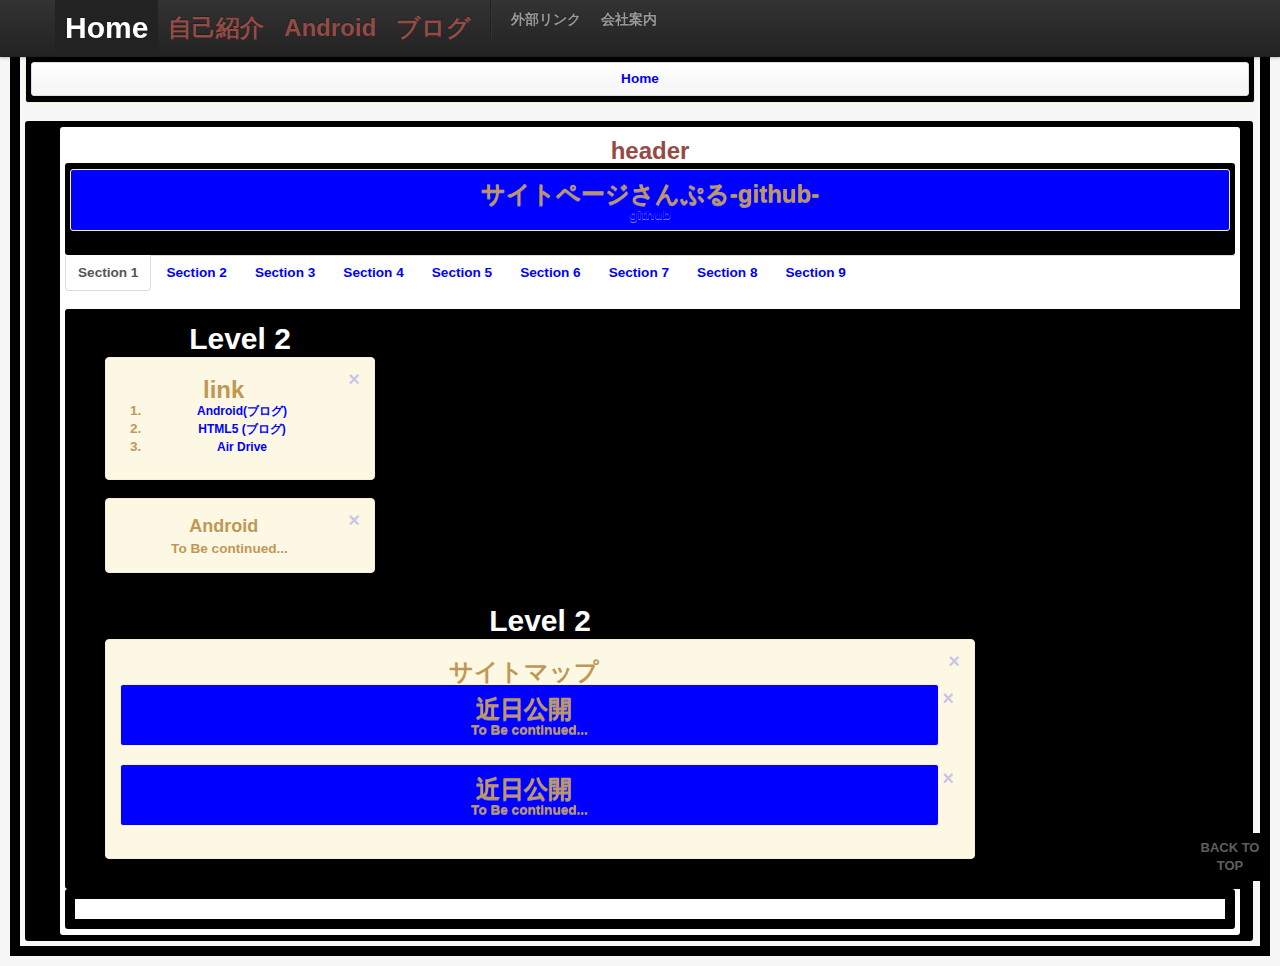
<file: index.html>
<!DOCTYPE html>
<html lang="ja">
<head>
		<meta name="viewport" content="width=device-width, initial-scale=1.0">
        <meta http-equiv="content-type" content="text/html;charset=UTF-8">
        <link rel="stylesheet"  type="text/css"  href="./bootstrap/css/bootstrap.css">
        <link rel="stylesheet"  type="text/css"  href="./bootstrap/css/bootstrap-responsive.css">
        <link rel="Stylesheet" href="./css/responsive.css">
        <link rel="stylesheet"  type="text/css"  href="./css/home.css">
        <link rel="stylesheet" type="text/css" href="./css/sample.css" id="mystyle">




<title>jackの館</title>

</head>
<body>
<header class="alert alert-block back">
   <h1>Level 1 of column header</h1>
    <ul class="breadcrumb">
  <li>
    <a href="active">Home</a>
  </li>
</ul>
	<div class="navbar navbar-fixed-top">
      <div class="navbar-inner">
        <div class="container">
          <button type="button" class="btn btn-navbar" data-toggle="collapse" data-target=".nav-collapse">
            <span class="icon-bar"></span>
            <span class="icon-bar"></span>
            <span class="icon-bar"></span>
          </button>
          <div class="nav-collapse collapse" style="height: 0px; ">
            <ul class="nav">
              <li class="active">
                <a href="./index.html"><h1>Home</h1></a>
              </li>
              <li class="">
                <a href="./#"><h2>自己紹介</h2></a>
              </li>
              <li class="">
                <a href="./#"><h2>Android</h2></a>
              </li>
              <li class="">
                <a href="http://jacklowpapa.blog.fc2.com/"><h2>ブログ</h2></a>
              </li>
              <li class="divider-vertical"></li>
              <li class="">
                <a href="./#">外部リンク</a>
              </li>
              <li class="">
                <a href="http://www.airdrive.jp/">会社案内</a>
              </li>
            </ul>
          </div>
        </div>
      </div>
    </div>
    </header>
    <div class="row-fluid container">
	<div class="span12 back container">
    <div class="span12 container backh"><h2>header</h2>
   <div class="tabbable tabs-below">
        <div class="tab-content">
          <div class="tab-pane back active" id="news01">
            <div class="alert alert-block backb">
	<article id="header">
               <h2 class="alert-heading">サイトページさんぷる-github-</h2>
                <a  href="https://github.com/jack-low/testHTML.git">github</a>
    </article>
             </div>
            </div>
          <div class="tab-pane backb" id="news02">
            <p>coming-soon</p>
          </div>
          <div class="tab-pane backr" id="news03">
            <p>coming-soon</p>
          </div>
          <div class="tab-pane back" id="news04">
            <p>coming-soon</p>
          </div>
          <div class="tab-pane backb" id="news05">
            <p>coming-soon</p>
          </div>
          <div class="tab-pane backr" id="news06">
            <p>coming-soon</p>
          </div>
          <div class="tab-pane back" id="news07">
            <p>coming-soon</p>
          </div>
          <div class="tab-pane backb" id="news08">
            <p>coming-soon</p>
          </div>
          <div class="tab-pane backr" id="news09">
            <div class="control-group">
            <label class="control-label" for="textarea">Textarea</label>
            <div class="controls">
              <textarea class="input-xlarge" id="textarea" rows="3" style="margin: 0px; height: 106px; width: 277px; "></textarea>
            </div>
          </div>
          </div>
          <ul class="nav nav-tabs">
          <li class="active"><a href="#news01" data-toggle="tab" style="">Section 1</a></li>
          <li class=""><a href="#news02" data-toggle="tab" style="">Section 2</a></li>
          <li class=""><a href="#news03" data-toggle="tab" style="">Section 3</a></li>
          <li class=""><a href="#news04" data-toggle="tab" style="">Section 4</a></li>
          <li class=""><a href="#news05" data-toggle="tab" style="">Section 5</a></li>
          <li class=""><a href="#news06" data-toggle="tab" style="">Section 6</a></li>
          <li class=""><a href="#news07" data-toggle="tab" style="">Section 7</a></li>
          <li class=""><a href="#news08" data-toggle="tab" style="">Section 8</a></li>
          <li class=""><a href="#news09" data-toggle="tab" style="">Section 9</a></li>
        </ul>
        </div>
    </div>
    <section id="innerbox">
    <div class="row-fluid back">
    <section id="sidemenu">
      <div class="span3 back">
      <h1>Level 2</h1>
      <div class="alert alert-block">
      <article id="linkbox">
  <a class="close" data-dismiss="alert" href="#">×</a>
  <h2 class="alert-heading">link</h2>
  <ol>
  <li><a href="http://jack3low.blog.fc2.com/"><h5>Android(ブログ)</h5></a></li>
  <li><a href="http://jacklowpapa.blog.fc2.com/"><h5>HTML5 (ブログ)</h5></a></li>
  <li><a href="http://www.airdrive.jp/"><h5>Air Drive</h5></a></li>
  </ol>
</article>
</div>
      <div class="alert alert-block">
<article id="Androidmenubox">
  <a class="close" data-dismiss="alert" href="#">×</a>
  <h3 class="alert-heading">Android</h3>
  To Be continued...
</article>
</div>
</div>
</section>
<section id="sitemap">
      <div class="span9 back">
      <h1>Level 2</h1>
<div class="alert alert-block">
      <article id="sitmapbox">
  <a class="close" data-dismiss="alert" href="#">×</a>
  <h2 class="alert-heading">サイトマップ</h2>
</article>
  <div class="alert alert-block backb">
  <article id="tools">
  <a class="close" data-dismiss="alert" href="#">×</a>
  <h2 class="alert-heading">近日公開</h2>
  To Be continued...
  </article>
  </div>
<div class="alert alert-block backb">
<article id="humorhome">
  <a class="close" data-dismiss="alert" href="#">×</a>
  <h2 class="alert-heading">近日公開</h2>
  To Be continued...
</article>
  </div>
</div>
      </div>
</section>
    </div>
    <p id="back-top" class="back">
    <a href="#page_top"><span></span>Back To Top</a>
</p>
  </section>
<footer class="subfooter backh">
<article id="innerfooter">
</article></footer>
  </div>
</div>
<script src="./js/jquery.min.js"></script>
<script src="./bootstrap/js/bootstrap.min.js"></script>
</div>
</body>
</html>
</file>
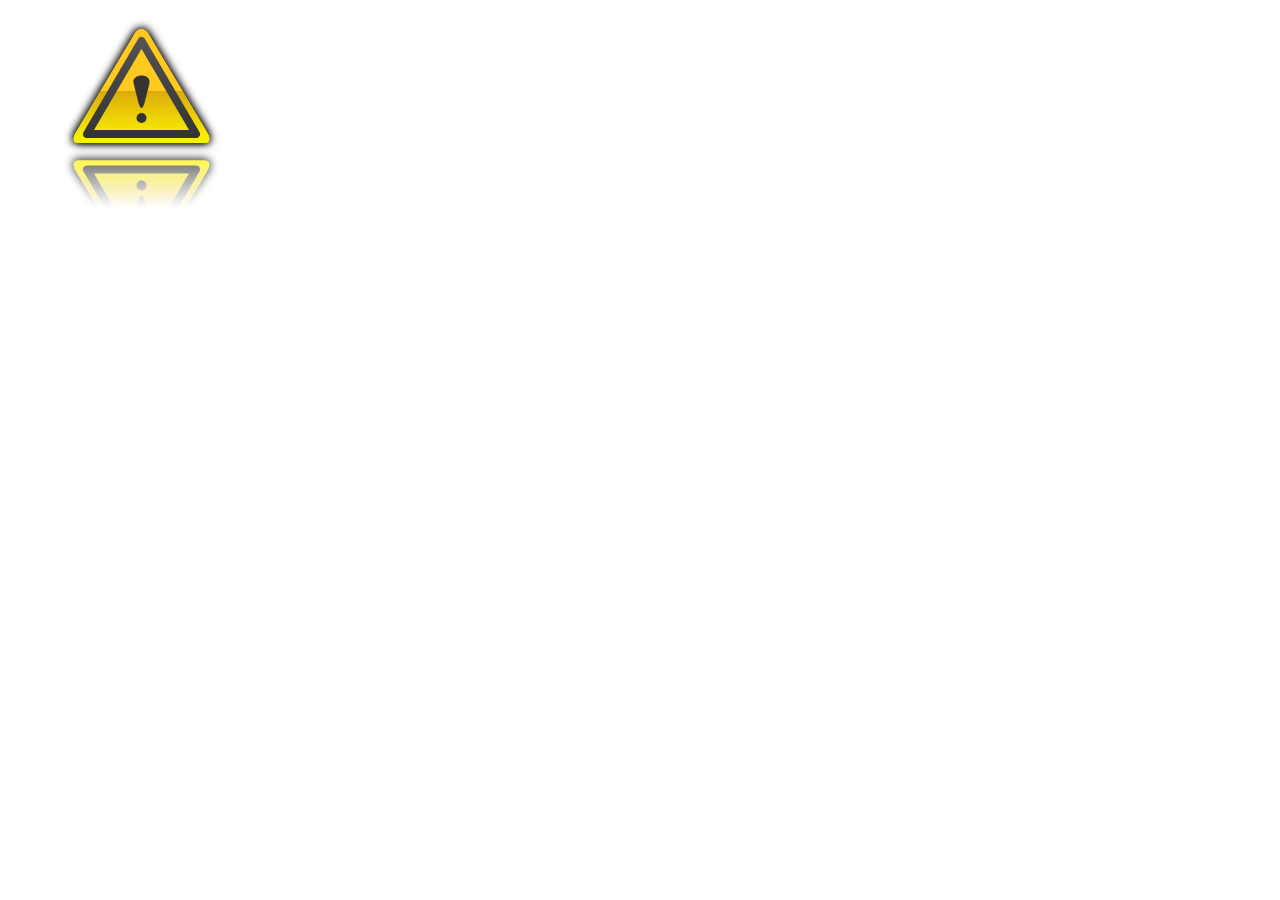
<file: crossBrowserExample/crossBrowserExample.html>
<!DOCTYPE html>
<html>
  <head>
    <title>HTML5 Cross-Browser Canvas Example</title>
    <!--[if IE]><script src="excanvas.js"></script><![endif]-->
    <script type="text/javascript" src="crossBrowserExample.js"></script>
  </head>
  <body>
    <div id="canvasCrossBrowserDiv"></div>
  </body>
</html>
</file>
<file: css/home.css>
/* �S�̓I�ȃ����N */

h2 {
height: 30px;
color: #954A45;

}

a:visited,
a:hover,
a:active { text-decoration: underline; }

a:link { color: #00F; }

a:visited { color: #00F; }

a:hover { color: #43B844; }

a:active { color: #43B844; }

.nav-pills > .active > a,
.nav-pills > .active > a:hover {
  color: #ffffff;
  background-color: #43B844;
}

.shadow {
  -webkit-box-shadow: 0 0 5px #777777;
  -moz-box-shadow: 0 0 5px #777777;
  box-shadow: 0 0 5px #777777;
}
body {
  font-size: 85%;
  text-align: center;
  font-family: "�q���M�m�p�S Pro W3", "Hiragino Kaku Gothic Pro", Osaka, "�l�r �o�S�V�b�N", "MS PGothic", sans-serif;
  margin-top: 10px;
  margin-left: 10px;
  margin-bottom: 10px;
  margin-right: 10px;
  border-left-width: 10px;
  padding-left: 5px;
  padding-right: 5px;
  padding-top: 5px;
  padding-bottom: 5px;
  border: 10px solid black;
background: #f7f7f7;
}

header {
  padding-top: 0px;
  padding-bottom: 20px;
}
header.back {
	padding-top: 0px;
}
footer {

	border: 10px solid black;
}
footer.backh {
	height: 50px
 background-color: #fff;
 padding: 10px 10px;
font-weight: bold;
-webkit-border-radius: 3px;
-moz-border-radius: 3px;
border-radius: 3px;
}

.back {
 background-color: #000;
 color: #fff;
 padding: 6px 5px;
font-weight: bold;
-webkit-border-radius: 3px;
-moz-border-radius: 3px;
border-radius: 3px;
}
.backr {
 background-color: #f00;
 padding: 6px 5px;
font-weight: bold;
-webkit-border-radius: 3px;
-moz-border-radius: 3px;
border-radius: 3px;
}
.backb {
 background-color: #00f;
 padding: 6px 5px;
font-weight: bold;
-webkit-border-radius: 3px;
-moz-border-radius: 3px;
border-radius: 3px;
}
.backg {
 background-color: #0f0;
 padding: 6px 5px;
font-weight: bold;
-webkit-border-radius: 3px;
-moz-border-radius: 3px;
border-radius: 3px;
}
.backh {
 background-color: #fff;
 padding: 6px 5px;
font-weight: bold;
-webkit-border-radius: 3px;
-moz-border-radius: 3px;
border-radius: 3px;
}
.backimg {
width: 681px;
height: 210px;
 background-image: url("../img/sample.png");
}
a.h2 {
color: #F00;
width: 80px;
height: 30px;
}
.row-fluid > .span10 {
margin-left: 1px;
}
/* �O���[�o���i�r�Q�[�V���� */

.navbar .brand {
  float: center;
  color: #000;
}
.circle {
 margin: 0 auto;
 border: 1px;

 border-radius: 30px;         /* CSS3 */
   -moz-border-radius: 30px;    /* Firefox */
   -webkit-border-radius: 30px; /* Safari,Chrome */

   border: 1px #F596AA solid;     /* �g���̑��� */

}
.close {
 float: center;
 }
img {
	-webkit-border-radius: 3px 3px 3px 3px;
	line-height:100%;
	margin:0;
	padding:0;
}
/* -------------------------------------------------------------
  �A�j���[�V����  */

  /* �ύX�p  */
.row-fluid > .span12 {
  width: 98.999999999999999%;
}
.clearfix {
  *zoom: 1;
}
.clearfix:before,
.clearfix:after {
  display: table;
  content: "";
}
.clearfix:after {
  clear: both;
}
.hide-text {
  font: 0/0 a;
  color: transparent;
  text-shadow: none;
  background-color: transparent;
  border: 0;
}
.input-block-level {
  display: block;
  width: 100%;
  min-height: 28px;
  -webkit-box-sizing: border-box;
  -moz-box-sizing: border-box;
  -ms-box-sizing: border-box;
  box-sizing: border-box;
}

  /*  navbar  */
  .btn-navbar {
padding: 12px 12px;
}

.table-bordered {
border: 1px solid
rgb(221, 221, 221);
border-collapse: separate;
border-left: 0;
-webkit-border-radius: 4px;
-moz-border-radius: 4px;
border-radius: 4px;
}


    /*   table  */
.table th, .table td {
padding: 8px;
line-height: 18px;
text-align: center;
vertical-align: 10px;
border-top: 1px  solid
rgb(221, 221, 221);
}
.input-mini {
width: 8px;
}
p {
line-height: -11px;
}


/*   icon */
[class^="icon-"], [class*=" icon-"] {
display: inline-block;
width: 14px;
height: 14px;
line-height: 14px;
vertical-align: text-top;
background-image: url("../bootstrap/img/glyphicons-halflings-white.png");
background-repeat: no-repeat;
}
#back-top {
position: fixed;
bottom: 10px;
right: 10px;
}
#back-top a {
width: 70px;
display: block;
text-align: center;
font: 11px/100%;
text-transform: uppercase;
text-decoration: none;
outline: none;
color: rgb(187, 187, 187);
-webkit-transition: 1s;
-moz-transition: 1s;
transition: 1s;
filter: alpha(opacity=50);
-moz-opacity: 0.5;
opacity: 0.5;
}

/*         @media       */
@media (max-width: 768px){
	footer.backh {

height: 50px;
background-color:white;
padding: 10px 10px;
font-weight: bold;
-webkit-border-radius: 3px;
-moz-border-radius: 3px;
border-radius: 3px;
}
}
@media (min-width: 768px) and (max-width: 859px){
footer.backh {
height: 50px;
background-color:
white;
padding: 10px 10px;
font-weight: bold;
-webkit-border-radius: 3px;
-moz-border-radius: 3px;
border-radius: 3px;
}

	}
@media (min-width: 860px) and (max-width: 960px) {
	footer.backh {
height: 50px;
background-color:
white;
padding: 10px 10px;
font-weight: bold;
-webkit-border-radius: 3px;
-moz-border-radius: 3px;
border-radius: 3px;
}
}
@
</file>
<file: css/sample.css>
div.samplearea244 {
	border: 4px blue double;
	background-color: #afe4ed;
	background-image: url("./img/sample.jpg");
	background-position: left bottom;
	color: white;
	font-size: 120%;
	line-height: 1.7;
	text-align: left;
	font-weight: normal;
	font-style: italic;
}
</file>
<file: css/responsive.css>
/*!
 * Bootstrap Responsive v2.0.3
 *
 * Copyright 2012 Twitter, Inc
 * Licensed under the Apache License v2.0
 * http://www.apache.org/licenses/LICENSE-2.0
 *
 * Designed and built with all the love in the world @twitter by @mdo and @fat.
 */
.clearfix {
  *zoom: 1;
}
.clearfix:before,
.clearfix:after {
  display: table;
  content: "";
}
.clearfix:after {
  clear: both;
}
.hide-text {
  font: 0/0 a;
  color: transparent;
  text-shadow: none;
  background-color: transparent;
  border: 0;
}
.input-block-level {
  display: block;
  width: 100%;
  min-height: 28px;
  -webkit-box-sizing: border-box;
  -moz-box-sizing: border-box;
  -ms-box-sizing: border-box;
  box-sizing: border-box;
}
.hidden {
  display: none;
  visibility: hidden;
}
.visible-phone {
  display: none !important;
}
.visible-tablet {
  display: none !important;
}
.hidden-desktop {
  display: none !important;
}
@media (max-width: 767px) {
  .visible-phone {
    display: inherit !important;
  }
  .hidden-phone {
    display: none !important;
  }
  .hidden-desktop {
    display: inherit !important;
  }
  .visible-desktop {
    display: none !important;
  }
}
@media (min-width: 768px) and (max-width: 979px) {
  .visible-tablet {
    display: inherit !important;
  }
  .hidden-tablet {
    display: none !important;
  }
  .hidden-desktop {
    display: inherit !important;
  }
  .visible-desktop {
    display: none !important ;
  }

}
@media (max-width: 480px) {
  .nav-collapse {
    -webkit-transform: translate3d(0, 0, 0);
  }
  .page-header h1 small {
    display: block;
    line-height: 20px;
  }
  input[type="checkbox"],
  input[type="radio"] {
    border: 1px solid #ccc;
  }
  .form-horizontal .control-group > label {
    float: none;
    width: auto;
    padding-top: 0;
    text-align: left;
  }
  .form-horizontal .controls {
    margin-left: 0;
  }
  .form-horizontal .control-list {
    padding-top: 0;
  }
  .form-horizontal .form-actions {
    padding-left: 10px;
    padding-right: 10px;
  }
  .modal {
    position: absolute;
    top: 10px;
    left: 10px;
    right: 10px;
    width: auto;
    margin: 0;
  }
  .modal.fade.in {
    top: auto;
  }
  .modal-header .close {
    padding: 10px;
    margin: -10px;
  }
  .carousel-caption {
    position: static;
  }

}
@media (max-width: 767px) {
  body {
    padding-left: 20px;
    padding-right: 20px;
  }
  .navbar-fixed-top,
  .navbar-fixed-bottom {
    margin-left: -20px;
    margin-right: -20px;
  }
  .container-fluid {
    padding: 0;
  }
  .dl-horizontal dt {
    float: none;
    clear: none;
    width: auto;
    text-align: left;
  }
  .dl-horizontal dd {
    margin-left: 0;
  }
  .container {
    width: auto;
  }
  .row-fluid {
    width: 100%;
  }
  .row,
  .thumbnails {
    margin-left: 0;
  }
  [class*="span"],
  .row-fluid [class*="span"] {
    float: none;
    display: block;
    width: auto;
    margin-left: 0;
  }
  .input-large,
  .input-xlarge,
  .input-xxlarge,
  input[class*="span"],
  select[class*="span"],
  textarea[class*="span"],
  .uneditable-input {
    display: block;
    width: 100%;
    min-height: 28px;
    -webkit-box-sizing: border-box;
    -moz-box-sizing: border-box;
    -ms-box-sizing: border-box;
    box-sizing: border-box;
  }
  .input-prepend input,
  .input-append input,
  .input-prepend input[class*="span"],
  .input-append input[class*="span"] {
    display: inline-block;
    width: auto;
  }
}
@media (min-width: 768px) and (max-width: 979px) {
.row {
    margin-left: -20px;
    *zoom: 1;
  }
  .row:before,
  .row:after {
    display: table;
    content: "";
  }
  .row:after {
    clear: both;
  }
  [class*="span"] {
    float: left;
    margin-left: 20px;
  }
  .container,
  .navbar-fixed-top .container,
  .navbar-fixed-bottom .container {
    width: 724px;
  }
  .span12 {
    width: 724px;
  }
  .span11 {
    width: 662px;
  }
  .span10 {
    width: 600px;
  }
  .span9 {
    width: 538px;
  }
  .span8 {
    width: 476px;
  }
  .span7 {
    width: 414px;
  }
  .span6 {
    width: 352px;
  }
  .span5 {
    width: 290px;
  }
  .span4 {
    width: 228px;
  }
  .span3 {
    width: 166px;
  }
  .span2 {
    width: 104px;
  }
  .span1 {
    width: 42px;
  }
  .offset12 {
    margin-left: 764px;
  }
  .offset11 {
    margin-left: 702px;
  }
  .offset10 {
    margin-left: 640px;
  }
  .offset9 {
    margin-left: 578px;
  }
  .offset8 {
    margin-left: 516px;
  }
  .offset7 {
    margin-left: 454px;
  }
  .offset6 {
    margin-left: 392px;
  }
  .offset5 {
    margin-left: 330px;
  }
  .offset4 {
    margin-left: 268px;
  }
  .offset3 {
    margin-left: 206px;
  }
  .offset2 {
    margin-left: 144px;
  }
  .offset1 {
    margin-left: 82px;
  }
  .row-fluid {
    width: 100%;
    *zoom: 1;
  }
  .row-fluid:before,
  .row-fluid:after {
    display: table;
    content: "";
  }
  .row-fluid:after {
    clear: both;
  }
  .row-fluid [class*="span"] {
    display: block;
    width: 100%;
    min-height: 28px;
    -webkit-box-sizing: border-box;
    -moz-box-sizing: border-box;
    -ms-box-sizing: border-box;
    box-sizing: border-box;
    float: left;
    margin-left: 2.762430939%;
    *margin-left: 2.709239449638298%;
  }
  .row-fluid [class*="span"]:first-child {
    margin-left: 0;
  }
  .row-fluid .span12 {
    width: 99.999999993%;
    *width: 99.9468085036383%;
  }
  .row-fluid .span11 {
    width: 91.436464082%;
    *width: 91.38327259263829%;
  }
  .row-fluid .span10 {
    width: 82.87292817100001%;
    *width: 82.8197366816383%;
  }
  .row-fluid .span9 {
    width: 74.30939226%;
    *width: 74.25620077063829%;
  }
  .row-fluid .span8 {
    width: 65.74585634900001%;
    *width: 65.6926648596383%;
  }
  .row-fluid .span7 {
    width: 57.182320438000005%;
    *width: 57.129128948638304%;
  }
  .row-fluid .span6 {
    width: 48.618784527%;
    *width: 48.5655930376383%;
  }
  .row-fluid .span5 {
    width: 40.055248616%;
    *width: 40.0020571266383%;
  }
  .row-fluid .span4 {
    width: 31.491712705%;
    *width: 31.4385212156383%;
  }
  .row-fluid .span3 {
    width: 22.928176794%;
    *width: 22.874985304638297%;
  }
  .row-fluid .span2 {
    width: 14.364640883%;
    *width: 14.311449393638298%;
  }
  .row-fluid .span1 {
    width: 5.801104972%;
    *width: 5.747913482638298%;
  }
  input,
  textarea,
  .uneditable-input {
    margin-left: 0;
  }
  input.span12, textarea.span12, .uneditable-input.span12 {
    width: 714px;
  }
  input.span11, textarea.span11, .uneditable-input.span11 {
    width: 652px;
  }
  input.span10, textarea.span10, .uneditable-input.span10 {
    width: 590px;
  }
  input.span9, textarea.span9, .uneditable-input.span9 {
    width: 528px;
  }
  input.span8, textarea.span8, .uneditable-input.span8 {
    width: 466px;
  }
  input.span7, textarea.span7, .uneditable-input.span7 {
    width: 404px;
  }
  input.span6, textarea.span6, .uneditable-input.span6 {
    width: 342px;
  }
  input.span5, textarea.span5, .uneditable-input.span5 {
    width: 280px;
  }
  input.span4, textarea.span4, .uneditable-input.span4 {
    width: 218px;
  }
  input.span3, textarea.span3, .uneditable-input.span3 {
    width: 156px;
  }
  input.span2, textarea.span2, .uneditable-input.span2 {
    width: 94px;
  }
  input.span1, textarea.span1, .uneditable-input.span1 {
    width: 32px;
  }
}
@media (max-width: 979px) {
  body {
    padding-top: 0;
  }
  .navbar-fixed-top {
    position: static;
    margin-bottom: 20px;
  }
  .navbar-fixed-top .navbar-inner {
    padding: 5px;
  }
  .navbar .container {
    width: auto;
    padding: 0;
  }
  .navbar .brand {
    padding-left: 10px;
    padding-right: 10px;
    margin: 0 0 0 -5px;
  }
  .nav-collapse {
    clear: both;
  }
  .nav-collapse .nav {
    float: none;
    margin: 0 0 10px;
  }
  .nav-collapse .nav > li {
    float: none;
  }
  .nav-collapse .nav > li > a {
    margin-bottom: 2px;
  }
  .nav-collapse .nav > .divider-vertical {
    display: none;
  }
  .nav-collapse .nav .nav-header {
    color: #e6e6e6;
    text-shadow: none;
  }
  .nav-collapse .nav > li > a,
  .nav-collapse .dropdown-menu a {
    padding: 6px 15px;
    font-weight: bold;
    color: #e6e6e6;
    -webkit-border-radius: 3px;
    -moz-border-radius: 3px;
    border-radius: 3px;
  }
  .nav-collapse .btn {
    padding: 4px 10px 4px;
    font-weight: normal;
    -webkit-border-radius: 4px;
    -moz-border-radius: 4px;
    border-radius: 4px;
  }
  .nav-collapse .dropdown-menu li + li a {
    margin-bottom: 2px;
  }
  .nav-collapse .nav > li > a:hover,
  .nav-collapse .dropdown-menu a:hover {
    background-color: #222222;
  }
  .nav-collapse.in .btn-group {
    margin-top: 5px;
    padding: 0;
  }
  .nav-collapse .dropdown-menu {
    position: static;
    top: auto;
    left: auto;
    float: none;
    display: block;
    max-width: none;
    margin: 0 15px;
    padding: 0;
    background-color: transparent;
    border: none;
    -webkit-border-radius: 0;
    -moz-border-radius: 0;
    border-radius: 0;
    -webkit-box-shadow: none;
    -moz-box-shadow: none;
    box-shadow: none;
  }
  .nav-collapse .dropdown-menu:before,
  .nav-collapse .dropdown-menu:after {
    display: none;
  }
  .nav-collapse .dropdown-menu .divider {
    display: none;
  }
  .nav-collapse .navbar-form,
  .nav-collapse .navbar-search {
    float: none;
    padding: 10px 15px;
    margin: 10px 0;
    border-top: 1px solid #222222;
    border-bottom: 1px solid #222222;
    -webkit-box-shadow: inset 0 1px 0 rgba(255,255,255,.1), 0 1px 0 rgba(255,255,255,.1);
    -moz-box-shadow: inset 0 1px 0 rgba(255,255,255,.1), 0 1px 0 rgba(255,255,255,.1);
    box-shadow: inset 0 1px 0 rgba(255,255,255,.1), 0 1px 0 rgba(255,255,255,.1);
  }
  .navbar .nav-collapse .nav.pull-right {
    float: none;
    margin-left: 0;
  }
  .nav-collapse,
  .nav-collapse.collapse {
    overflow: hidden;
    height: 0;
  }
  .navbar .btn-navbar {
    display: block;
  }
  .navbar-static .navbar-inner {
    padding-left: 10px;
    padding-right: 10px;
  }
}
@media (min-width: 980px) {
  .nav-collapse.collapse {
    height: auto !important;
    overflow: visible !important;
  }
}
</file>
